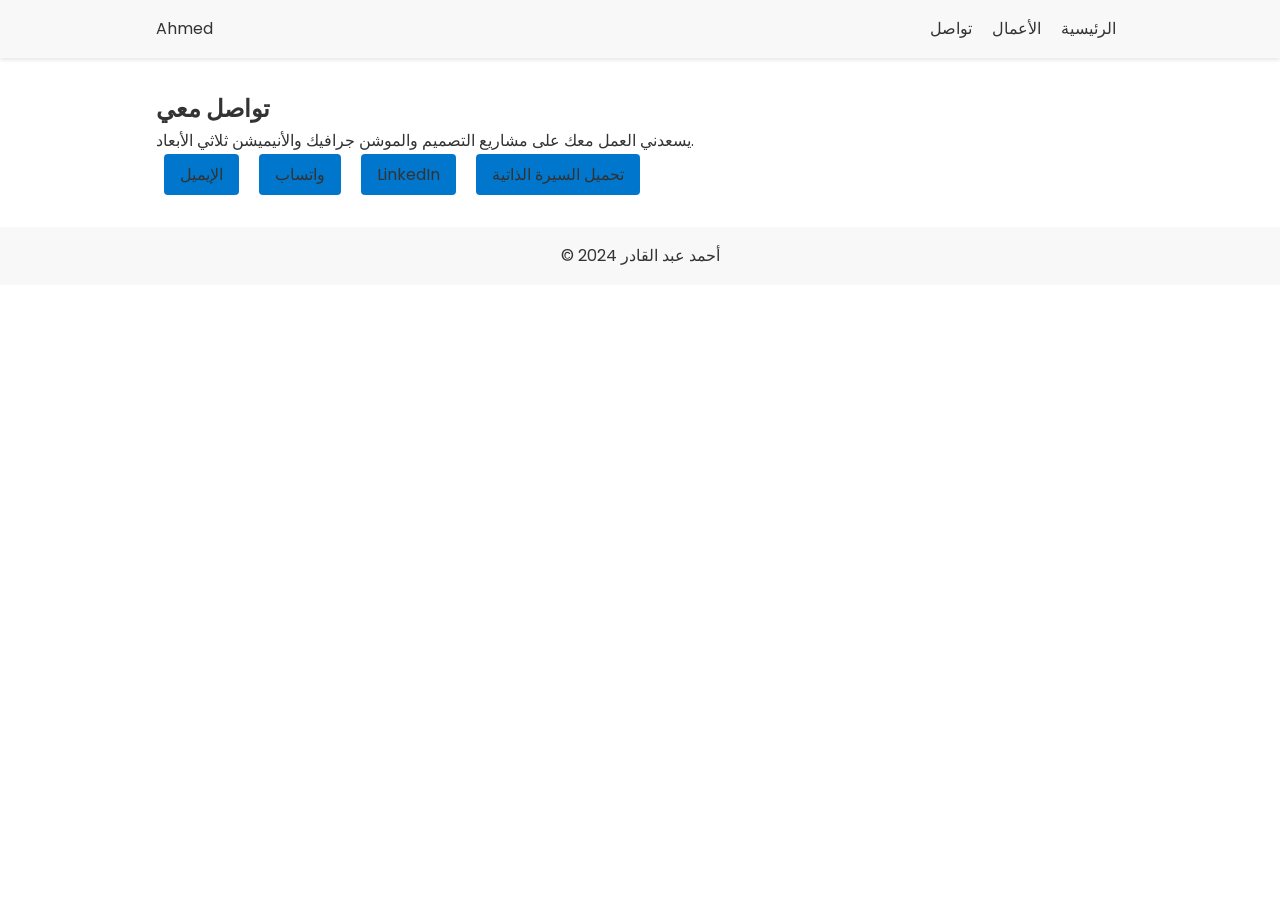
<file: contact.html>
<!DOCTYPE html>
<html lang="ar">
<head>
  <meta charset="UTF-8">
  <meta name="viewport" content="width=device-width, initial-scale=1.0">
  <meta name="description" content="تواصل مع أحمد لمشاريع التصميم والموشن جرافيك والأنيميشن">
  <title>تواصل | أحمد عبد القادر</title>
  <link rel="stylesheet" href="assets/css/style.css">
  <link rel="stylesheet" href="https://unpkg.com/aos@next/dist/aos.css" />
</head>
<body>
  <header>
    <nav class="navbar">
      <div class="logo">Ahmed</div>
      <div>
        <a href="index.html">الرئيسية</a>
        <a href="portfolio.html">الأعمال</a>
        <a href="contact.html">تواصل</a>
      </div>
    </nav>
  </header>

  <main class="container">
    <h2 data-aos="fade-up">تواصل معي</h2>
    <p data-aos="fade-up">يسعدني العمل معك على مشاريع التصميم والموشن جرافيك والأنيميشن ثلاثي الأبعاد.</p>
    <div class="social-links" data-aos="fade-up" data-aos-delay="100">
      <a href="mailto:des.ahmed95@gmail.com" class="btn">الإيميل</a>
      <a href="https://wa.me/971501234567" class="btn" target="_blank">واتساب</a>
      <a href="https://www.linkedin.com" class="btn" target="_blank">LinkedIn</a>
      <a href="assets/pdf/cv.pdf" class="btn" download>تحميل السيرة الذاتية</a>
    </div>
  </main>

  <footer>
    <p>© 2024 أحمد عبد القادر</p>
  </footer>

  <script src="https://unpkg.com/aos@next/dist/aos.js"></script>
  <script src="assets/js/main.js"></script>
</body>
</html>
</file>
<file: assets/css/style.css>
/* Google Font */
@import url('https://fonts.googleapis.com/css2?family=Poppins:wght@300;400;600&display=swap');

* {
  box-sizing: border-box;
  margin: 0;
  padding: 0;
}

body {
  font-family: 'Poppins', sans-serif;
  background-color: #fff;
  color: #333;
  line-height: 1.6;
}

header {
  background-color: #f8f8f8;
  box-shadow: 0 2px 4px rgba(0,0,0,0.1);
  position: sticky;
  top: 0;
  z-index: 1000;
}

.navbar {
  display: flex;
  justify-content: space-between;
  align-items: center;
  max-width: 1000px;
  margin: 0 auto;
  padding: 1rem;
}

.navbar a {
  text-decoration: none;
  color: #333;
  margin: 0 0.5rem;
  transition: color 0.3s;
}

.navbar a:hover {
  color: #0077cc;
}

.container {
  max-width: 1000px;
  margin: 2rem auto;
  padding: 0 1rem;
}

.hero {
  display: flex;
  flex-direction: column;
  align-items: center;
  text-align: center;
  padding: 2rem 0;
}

.hero img {
  width: 150px;
  height: 150px;
  border-radius: 50%;
  object-fit: cover;
  margin-bottom: 1rem;
}

.btn {
  display: inline-block;
  background-color: #0077cc;
  color: #fff;
  padding: 0.5rem 1rem;
  border-radius: 4px;
  text-decoration: none;
  transition: background-color 0.3s;
}

.btn:hover {
  background-color: #005fa3;
}

.grid {
  display: grid;
  grid-template-columns: repeat(auto-fit, minmax(250px, 1fr));
  gap: 1rem;
}

.card {
  background-color: #fafafa;
  border: 1px solid #eee;
  border-radius: 4px;
  overflow: hidden;
  text-align: center;
}

.card img {
  width: 100%;
  height: 200px;
  object-fit: cover;
}

.card h3 {
  padding: 0.5rem;
}

footer {
  background-color: #f8f8f8;
  text-align: center;
  padding: 1rem;
  margin-top: 2rem;
}

.social-links a {
  margin: 0 0.5rem;
  color: #333;
  text-decoration: none;
}

@media (min-width: 768px) {
  .hero {
    flex-direction: row;
    text-align: left;
  }
  .hero img {
    margin-right: 2rem;
  }
}
</file>
